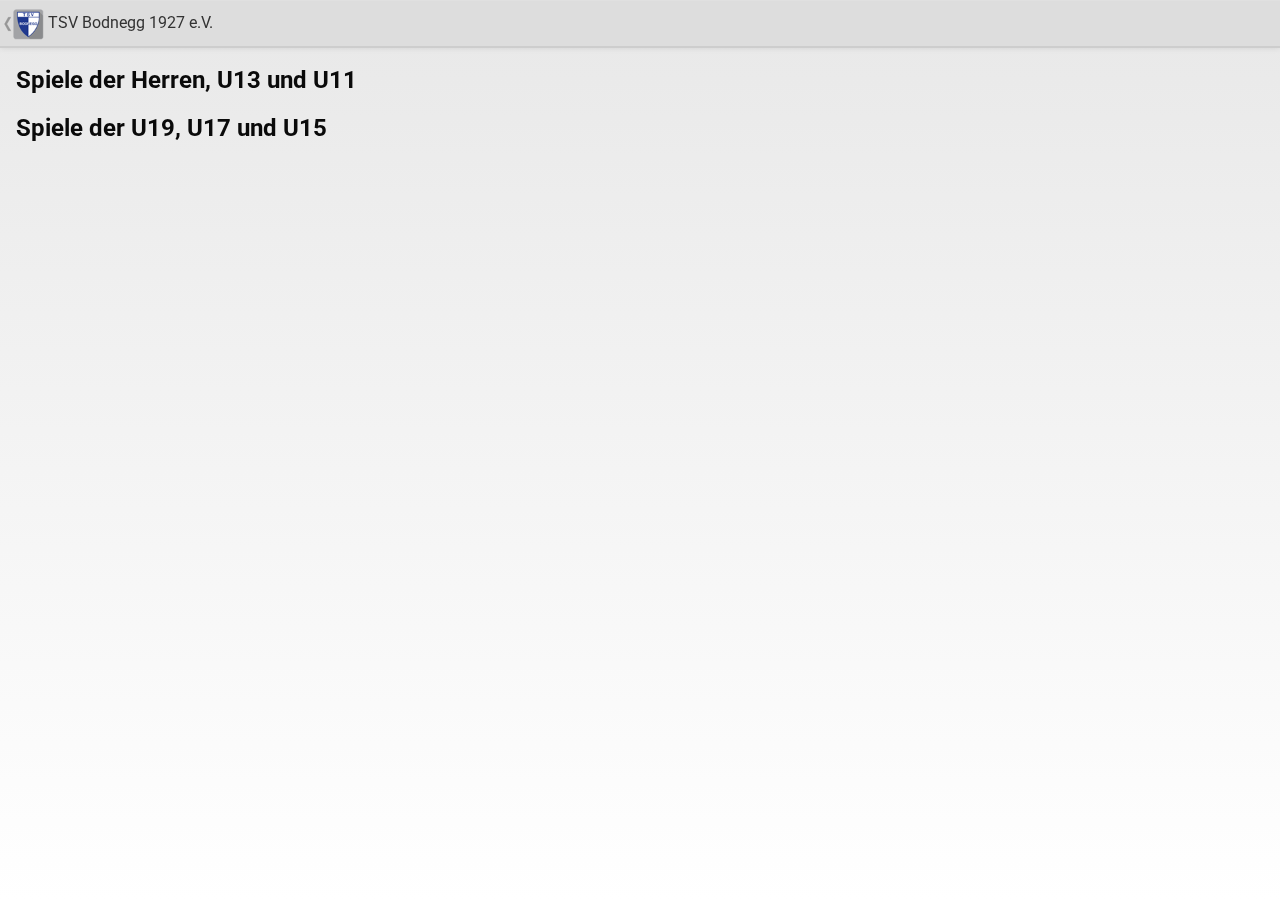
<file: calendar.html>
<!DOCTYPE html>
<html>
	<head>
		<title>Kalender</title>
		<link rel="stylesheet" type="text/css" href="holo-base-elements.css" />
		<link rel="stylesheet" type="text/css" href="holo-kk-light-elements.css" />
		<link rel="stylesheet" type="text/css" href="holo-base-widgets.css" />
		<link rel="stylesheet" type="text/css" href="holo-kk-light-widgets.css" />
		
		<script type="text/javascript" src="holo-touch.js"></script>
		
		<meta name="viewport" content="width=device-width, initial-scale=1, minimum-scale=1, maximum-scale=1, user-scalable=no" />
		
		<meta name="apple-mobile-web-app-capable" content="yes" />
		<meta name="mobile-web-app-capable" content="yes" />
		<meta name="apple-mobile-web-app-status-bar-style" content="black" />
		<link rel="shortcut icon" sizes="128x128" href="icon_128.png" />
		<link rel="apple-touch-icon-precomposed" sizes="128x128" href="icon_128.png" />
        
        <script src="jquery.min.js"></script>
        <script type="text/javascript">
            $(document).bind("ajaxSend", function(){
               $("#loading").show();
             }).bind("ajaxComplete", function(){
               $("#loading").hide();
             });
            function dateFromISO8601(isoDateString) {
              var parts = isoDateString.match(/\d+/g);
                var wochentag = new Array("Sonntag", "Montag", "Dienstag", "Mittwoch", "Donnerstag", "Freitag", "Samstag");
                //Sun Sep 07 2014 13:00:00 GMT+0200 (Mitteleuropäische Sommerzeit),
              //var isoTime = Date.UTC(parts[0], parts[1] - 1, parts[2], parts[3], parts[4], parts[5]);
              var isoTime = Date.UTC(parts[0], parts[1] - 1, parts[2], parts[3], parts[4], parts[5]);
              var isoDate = new Date(isoTime);
                var datetime = wochentag[isoDate.getDay()] + ", " + isoDate.toLocaleDateString() + ", " + parts[3] + ":" + parts[4] + " Uhr";

              return datetime;
            }
            $(document).ready(function() {
                var url = "https://www.google.com/calendar/feeds/3m5aul8v2bjounjmgr702nvu2o%40group.calendar.google.com/public/full?alt=json-in-script&callback=?&orderby=starttime&max-results=15&singleevents=true&sortorder=ascending&futureevents=true";
              $.getJSON(url,
                function(data) {
                    for(var i = 0; i < data.feed.entry.length; i += 1){
                        $('#feedTSV').append('<p><h3>' + data.feed.entry[i].title.$t + '</h3>');
                        var startTime = (data.feed.entry[i].gd$when[0]) ? dateFromISO8601(data.feed.entry[i].gd$when[0].startTime) : "";
                        var location = (data.feed.entry[i].gd$where[0]) ? data.feed.entry[i].gd$where[0].valueString : "";
                        $('#feedTSV').append(startTime + ", " + location + '</p>');}
                 });
              var url = "https://www.google.com/calendar/feeds/glomhif468npir2eei4tg0aid0%40group.calendar.google.com/public/full?alt=json-in-script&callback=?&orderby=starttime&max-results=15&singleevents=true&sortorder=ascending&futureevents=true";
              $.getJSON(url,
                function(data) {
                    for(var i = 0; i < data.feed.entry.length; i += 1){
                        $('#feedSGM').append('<p><h3>' + data.feed.entry[i].title.$t + '</h3>');
                        var startTime = (data.feed.entry[i].gd$when[0]) ? dateFromISO8601(data.feed.entry[i].gd$when[0].startTime) : "";
                        var location = (data.feed.entry[i].gd$where[0]) ? data.feed.entry[i].gd$where[0].valueString : "";
                        $('#feedSGM').append(startTime + ", " + location + '</p>');}
                 });
            });
        </script>
        <style type="text/css">
        #loading {
            margin-top: 50px;
        }
        .ball {
            background-color: rgba(0,0,0,0);
            border: 5px solid rgba(0,183,229,0.9);
            opacity: .9;
            border-top: 5px solid rgba(0,0,0,0);
            border-left: 5px solid rgba(0,0,0,0);
            border-radius: 50px;
            box-shadow: 0 0 35px #2187e7;
            width: 50px;
            height: 50px;
            margin: 0 auto;
            -moz-animation: spin .5s infinite linear;
            -webkit-animation: spin .5s infinite linear;
        }

        .ball1 {
            background-color: rgba(0,0,0,0);
            border: 5px solid rgba(0,183,229,0.9);
            opacity: .9;
            border-top: 5px solid rgba(0,0,0,0);
            border-left: 5px solid rgba(0,0,0,0);
            border-radius: 50px;
            box-shadow: 0 0 15px #2187e7;
            width: 30px;
            height: 30px;
            margin: 0 auto;
            position: relative;
            top: -50px;
            -moz-animation: spinoff .5s infinite linear;
            -webkit-animation: spinoff .5s infinite linear;
        }

        @-moz-keyframes spin {
            0% {
                -moz-transform: rotate(0deg);
            }

            100% {
                -moz-transform: rotate(360deg);
            };
        }

        @-moz-keyframes spinoff {
            0% {
                -moz-transform: rotate(0deg);
            }

            100% {
                -moz-transform: rotate(-360deg);
            };
        }

        @-webkit-keyframes spin {
            0% {
                -webkit-transform: rotate(0deg);
            }

            100% {
                -webkit-transform: rotate(360deg);
            };
        }

        @-webkit-keyframes spinoff {
            0% {
                -webkit-transform: rotate(0deg);
            }

            100% {
                -webkit-transform: rotate(-360deg);
            };
        }        
        </style>
	</head>
	<body>
		<header class="holo-actionBar">
			<button class="holo-title holo-up" onclick="window.open('index.html', '_self');">
				<img src="icon_48.png" />
				TSV Bodnegg 1927 e.V.
			</button>
		</header>
        <div id="loading">
            <div class="ball"></div>
            <div class="ball1"></div>
        </div>
        <h2>Spiele der Herren, U13 und U11</h2>
        <div id="feedTSV"></div>
        <h2>Spiele der U19, U17 und U15</h2>
        <div id="feedSGM"></div>
	</body>
</html>
</file>
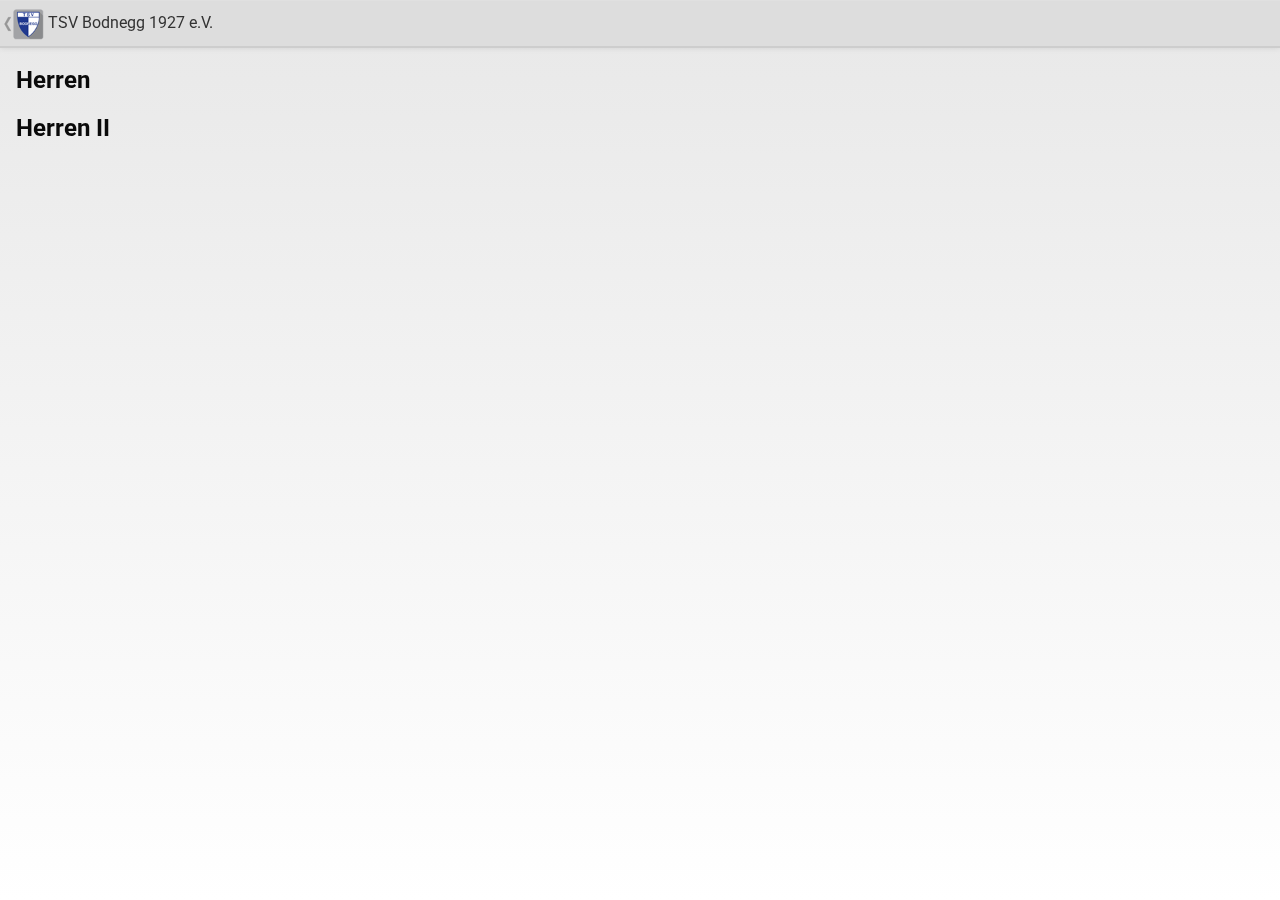
<file: ergebnisse-herren.html>
<!DOCTYPE html>
<html>
	<head>
		<title>Ergebnisse Herren</title>
		<link rel="stylesheet" type="text/css" href="holo-base-elements.css" />
		<link rel="stylesheet" type="text/css" href="holo-kk-light-elements.css" />
		<link rel="stylesheet" type="text/css" href="holo-base-widgets.css" />
		<link rel="stylesheet" type="text/css" href="holo-kk-light-widgets.css" />
		
		<script type="text/javascript" src="holo-touch.js"></script>
		
		<meta name="viewport" content="width=device-width, initial-scale=1, minimum-scale=1, maximum-scale=1, user-scalable=no" />
		
		<meta name="apple-mobile-web-app-capable" content="yes" />
		<meta name="mobile-web-app-capable" content="yes" />
		<meta name="apple-mobile-web-app-status-bar-style" content="black" />
		<link rel="shortcut icon" sizes="128x128" href="icon_128.png" />
		<link rel="apple-touch-icon-precomposed" sizes="128x128" href="icon_128.png" />
        
        <script type="text/javascript" src="http://www.fussball.de/export.widget.js/-/schluessel/01LI1GGPCS000000VS541L4GVUVA792H"></script>
	</head>
	<body>
        <header class="holo-actionBar">
            <button class="holo-title holo-up" onclick="window.open('index.html', '_self');">
                <img src="icon_48.png" />
                TSV Bodnegg 1927 e.V.
            </button>
		</header>
        <h2>Herren</h2>
		<div id="Herren1" style="text-align:center;"></div>
        <script type="text/javascript">
            var wettbewerb1 = new fussballdeAPI();
            wettbewerb1.setzeWettbewerb('01L9QLACD0000000VV0AG813VSP6T6E0-G');
            wettbewerb1.zeigeBegegnungen('Herren1');
        </script>

        <h2>Herren II</h2>
        <div id="Herren2" style="text-align:center;"></div>
        <script type="text/javascript">
            var herren2 = new fussballdeAPI();
            herren2.setzeWettbewerb('01LA05VCIC000001VV0AG813VSP6T6E0-G');
            herren2.zeigeBegegnungen('Herren2');
        </script>
	</body>
</html>
</file>
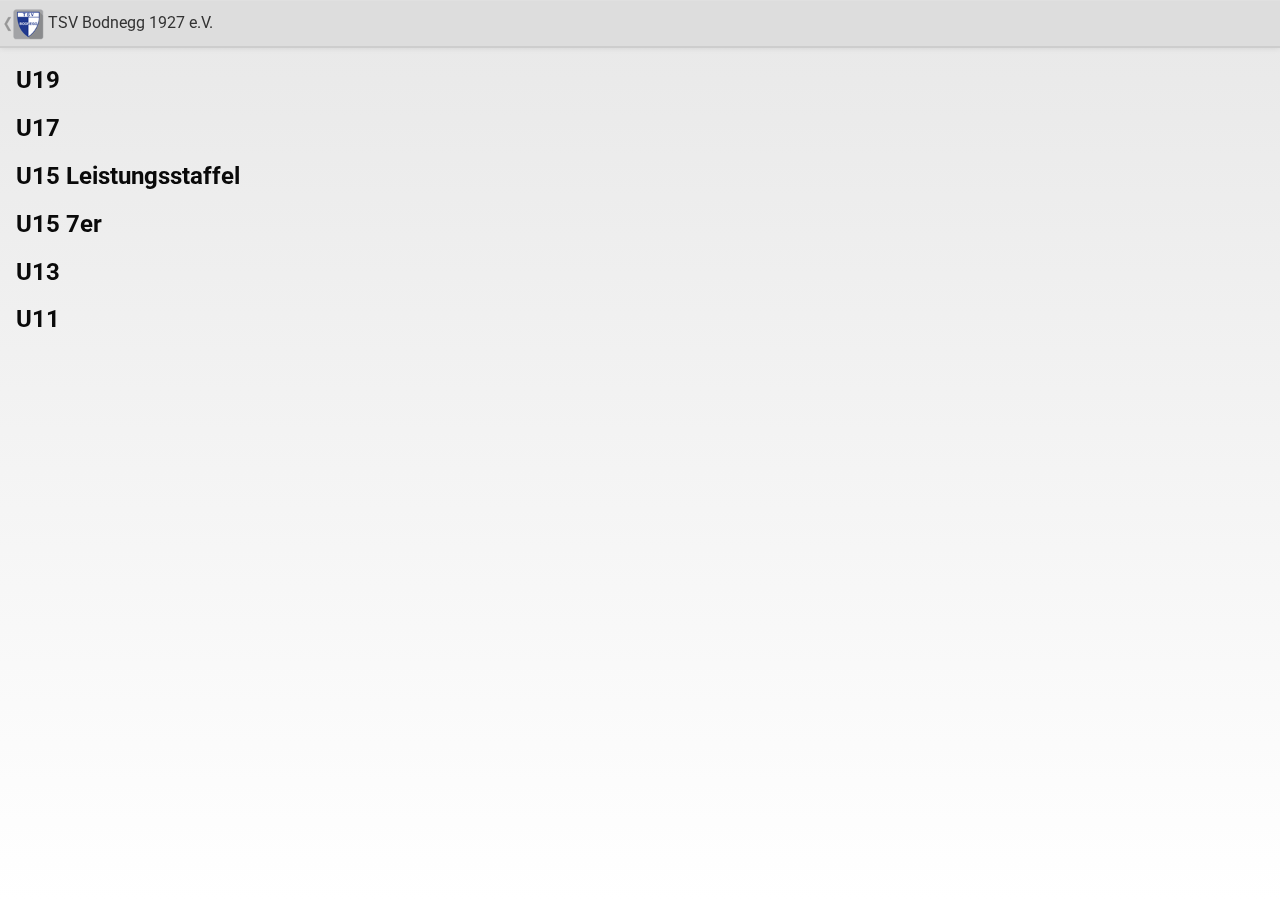
<file: ergebnisse-jugend.html>
<!DOCTYPE html>
<html>
	<head>
		<title>Ergebnisse Jugend</title>
		<link rel="stylesheet" type="text/css" href="holo-base-elements.css" />
		<link rel="stylesheet" type="text/css" href="holo-kk-light-elements.css" />
		<link rel="stylesheet" type="text/css" href="holo-base-widgets.css" />
		<link rel="stylesheet" type="text/css" href="holo-kk-light-widgets.css" />
		
		<script type="text/javascript" src="holo-touch.js"></script>
		
		<meta name="viewport" content="width=device-width, initial-scale=1, minimum-scale=1, maximum-scale=1, user-scalable=no" />
		
		<meta name="apple-mobile-web-app-capable" content="yes" />
		<meta name="mobile-web-app-capable" content="yes" />
		<meta name="apple-mobile-web-app-status-bar-style" content="black" />
		<link rel="shortcut icon" sizes="128x128" href="icon_128.png" />
		<link rel="apple-touch-icon-precomposed" sizes="128x128" href="icon_128.png" />
        
        <script type="text/javascript" src="http://www.fussball.de/export.widget.js/-/schluessel/01LI1GGPCS000000VS541L4GVUVA792H"></script>
	</head>
	<body>
        <header class="holo-actionBar">
            <button class="holo-title holo-up" onclick="window.open('index.html', '_self');">
                <img src="icon_48.png" />
                TSV Bodnegg 1927 e.V.
            </button>
		</header>
        <h2>U19</h2>
		<div id="u19" style="text-align:center;"></div>
        <script type="text/javascript">
            var u19 = new fussballdeAPI();
            u19.setzeWettbewerb('01LH74MB7S000001VV0AG812VSI6B660-G');
            u19.zeigeBegegnungen('u19');
        </script>

        <h2>U17</h2>
		<div id="u17" style="text-align:center;"></div>
        <script type="text/javascript">
            var u17 = new fussballdeAPI();
            u17.setzeWettbewerb('01LGRAS718000001VV0AG812VUF95A6R-G');
            u17.zeigeBegegnungen('u17');
        </script>
        
        <h2>U15 Leistungsstaffel</h2>
		<div id="u15" style="text-align:center;"></div>
        <script type="text/javascript">
            var u15 = new fussballdeAPI();
            u15.setzeWettbewerb('01LH7DH9MS000001VV0AG812VSI6B660-G');
            u15.zeigeBegegnungen('u15');
        </script>
        
        <h2>U15 7er</h2>
		<div id="u14" style="text-align:center;"></div>
        <script type="text/javascript">
            var u14 = new fussballdeAPI();
            u14.setzeWettbewerb('01LH7FI3AO000001VV0AG812VSI6B660-G');
            u14.zeigeBegegnungen('u14');
        </script>
        
        <h2>U13</h2>
		<div id="u13" style="text-align:center;"></div>
        <script type="text/javascript">
            var u13 = new fussballdeAPI();
            u13.setzeWettbewerb('01LHPV23B0000000VV0AG812VSI6B660-G');
            u13.zeigeBegegnungen('u13');
        </script>
        
        <h2>U11</h2>
		<div id="u11" style="text-align:center;"></div>
        <script type="text/javascript">
            var u11 = new fussballdeAPI();
            u11.setzeWettbewerb('01LAP8CBR8000001VV0AG812VVHQG9J2-G');
            u11.zeigeBegegnungen('u11');
        </script>
	</body>
</html>
</file>
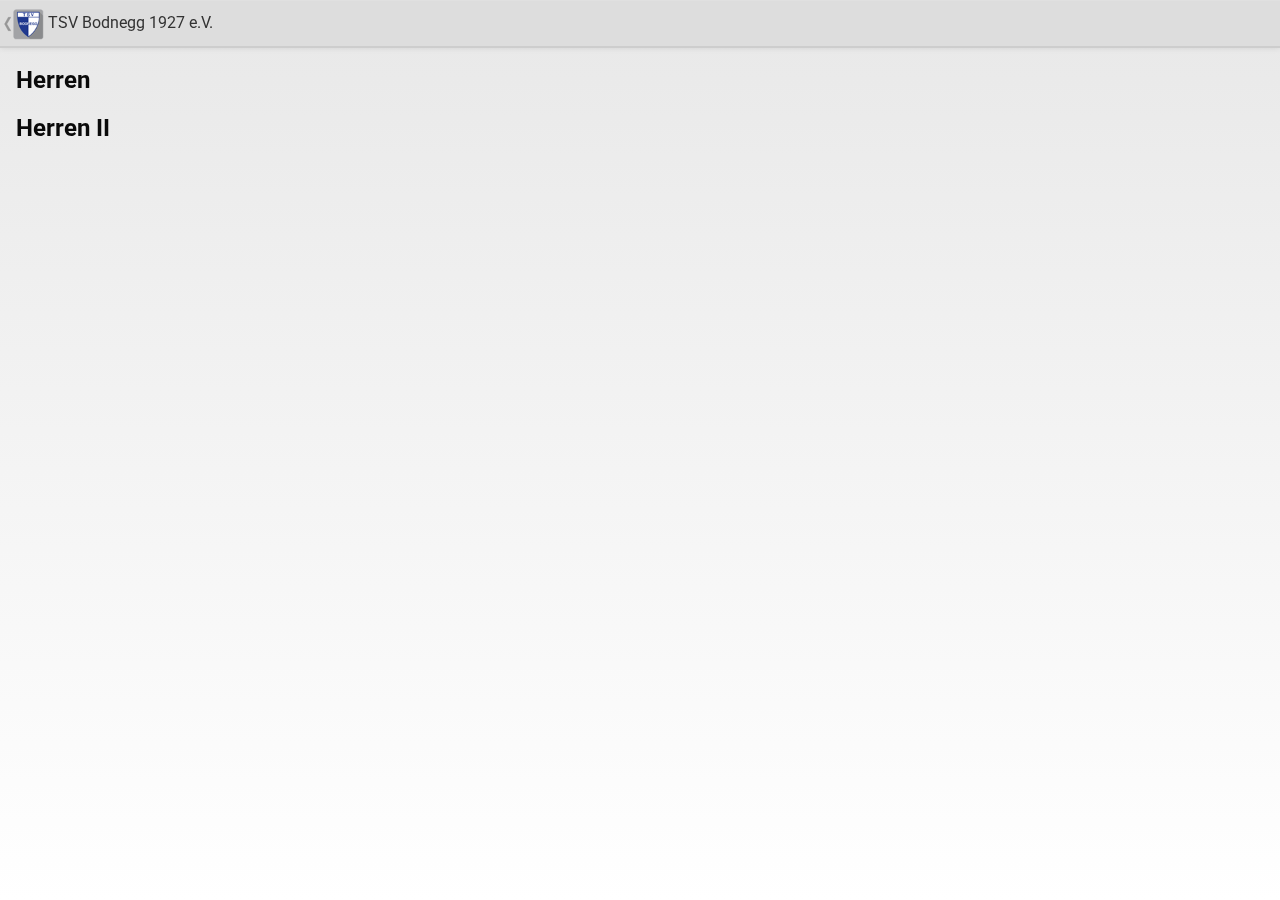
<file: ergebnisse.html>
<!DOCTYPE html>
<html>
	<head>
		<title>Ergebnisse</title>
		<link rel="stylesheet" type="text/css" href="holo-base-elements.css" />
		<link rel="stylesheet" type="text/css" href="holo-kk-light-elements.css" />
		<link rel="stylesheet" type="text/css" href="holo-base-widgets.css" />
		<link rel="stylesheet" type="text/css" href="holo-kk-light-widgets.css" />
		
		<script type="text/javascript" src="holo-touch.js"></script>
		
		<meta name="viewport" content="width=device-width, initial-scale=1, minimum-scale=1, maximum-scale=1, user-scalable=no" />
		
		<meta name="apple-mobile-web-app-capable" content="yes" />
		<meta name="mobile-web-app-capable" content="yes" />
		<meta name="apple-mobile-web-app-status-bar-style" content="black" />
		<link rel="shortcut icon" sizes="128x128" href="icon_128.png" />
		<link rel="apple-touch-icon-precomposed" sizes="128x128" href="icon_128.png" />
        
        <script type="text/javascript" src="http://www.fussball.de/export.widget.js/-/schluessel/01LI1GGPCS000000VS541L4GVUVA792H"></script>
	</head>
	<body>
        <header class="holo-actionBar">
            <button class="holo-title holo-up" onclick="window.open('index.html', '_self');">
                <img src="icon_48.png" />
                TSV Bodnegg 1927 e.V.
            </button>
		</header>
        <h2>Herren</h2>
		<div id="Herren1" style="text-align:center;"></div>
        <script type="text/javascript">
            var wettbewerb1 = new fussballdeAPI();
            wettbewerb1.setzeWettbewerb('01L9QLACD0000000VV0AG813VSP6T6E0-G');
            wettbewerb1.zeigeBegegnungen('Herren1');
        </script>

        <h2>Herren II</h2>
        <div id="Herren2" style="text-align:center;"></div>
        <script type="text/javascript">
            var herren2 = new fussballdeAPI();
            herren2.setzeWettbewerb('01LA05VCIC000001VV0AG813VSP6T6E0-G');
            herren2.zeigeBegegnungen('Herren2');
        </script>
	</body>
</html>
</file>
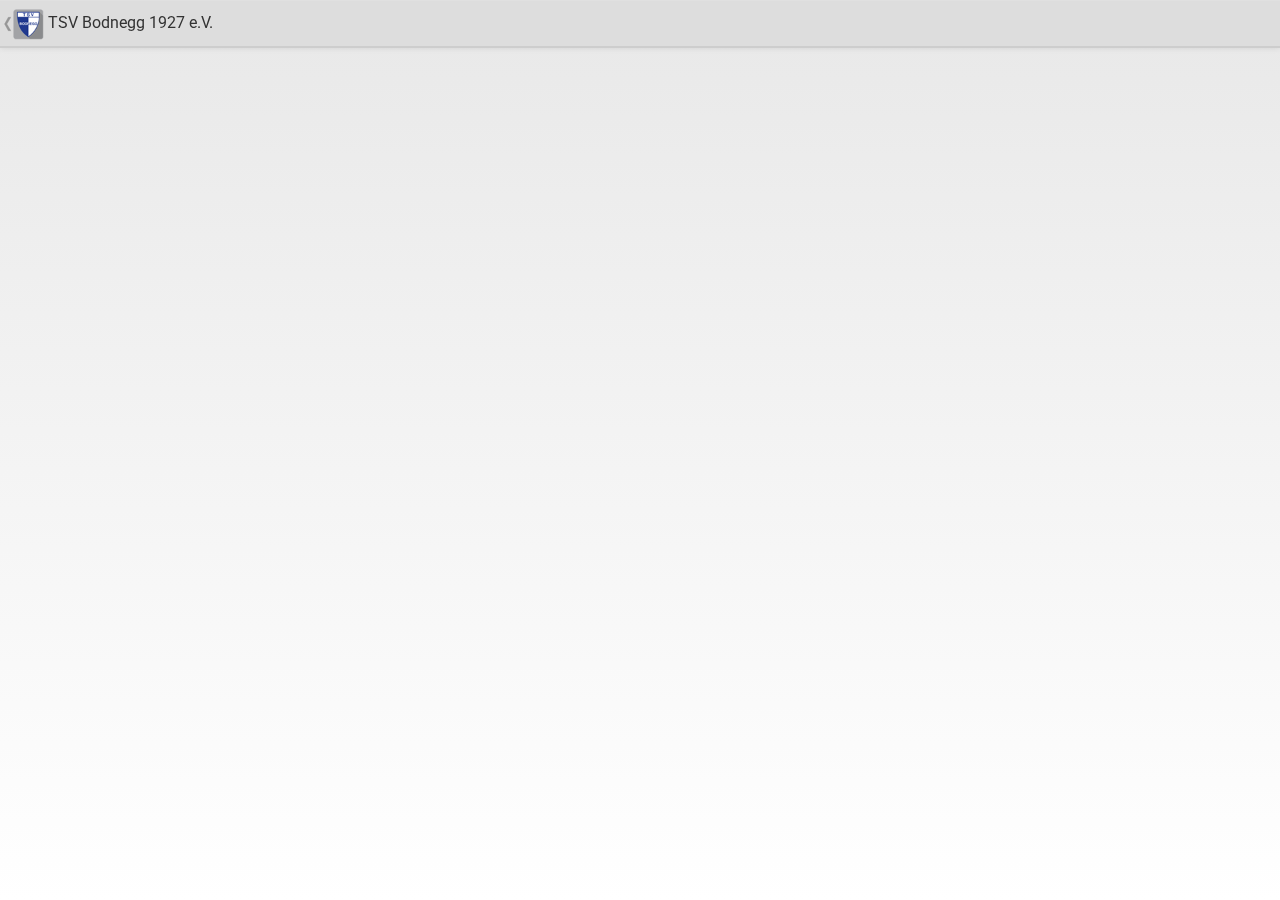
<file: news.html>
<!DOCTYPE html>
<html>
	<head>
		<title>Kalender</title>
		<link rel="stylesheet" type="text/css" href="holo-base-elements.css" />
		<link rel="stylesheet" type="text/css" href="holo-kk-light-elements.css" />
		<link rel="stylesheet" type="text/css" href="holo-base-widgets.css" />
		<link rel="stylesheet" type="text/css" href="holo-kk-light-widgets.css" />
		
		<script type="text/javascript" src="holo-touch.js"></script>
		
		<meta name="viewport" content="width=device-width, initial-scale=1, minimum-scale=1, maximum-scale=1, user-scalable=no" />
		
		<meta name="apple-mobile-web-app-capable" content="yes" />
		<meta name="mobile-web-app-capable" content="yes" />
		<meta name="apple-mobile-web-app-status-bar-style" content="black" />
		<link rel="shortcut icon" sizes="128x128" href="icon_128.png" />
		<link rel="apple-touch-icon-precomposed" sizes="128x128" href="icon_128.png" />
        
        <script src="jquery.min.js"></script>
        <script type="text/javascript">
            //Ladeanzeige
            $(document).bind("ajaxSend", function(){
               $("#loading").show();
             }).bind("ajaxComplete", function(){
               $("#loading").hide();
             });
            
            //JSON Feed laden und anhängen
            $(document).ready(function() {
              var url = "http://www.tsv-bodnegg.de/feed/json?callback=?";
              $.getJSON(url,
                function(data) {
                    for(var i = 0; i < data.length; i += 1){
                        $('#feed').append('<p><h3>' + data[i].title + '</h3>');
                        $('#feed').append(data[i].excerpt + '</p>');}
                 });
            });
        </script>
        <style type="text/css">
        #loading {
            margin-top: 50px;
        }
        .ball {
            background-color: rgba(0,0,0,0);
            border: 5px solid rgba(0,183,229,0.9);
            opacity: .9;
            border-top: 5px solid rgba(0,0,0,0);
            border-left: 5px solid rgba(0,0,0,0);
            border-radius: 50px;
            box-shadow: 0 0 35px #2187e7;
            width: 50px;
            height: 50px;
            margin: 0 auto;
            -moz-animation: spin .5s infinite linear;
            -webkit-animation: spin .5s infinite linear;
        }

        .ball1 {
            background-color: rgba(0,0,0,0);
            border: 5px solid rgba(0,183,229,0.9);
            opacity: .9;
            border-top: 5px solid rgba(0,0,0,0);
            border-left: 5px solid rgba(0,0,0,0);
            border-radius: 50px;
            box-shadow: 0 0 15px #2187e7;
            width: 30px;
            height: 30px;
            margin: 0 auto;
            position: relative;
            top: -50px;
            -moz-animation: spinoff .5s infinite linear;
            -webkit-animation: spinoff .5s infinite linear;
        }

        @-moz-keyframes spin {
            0% {
                -moz-transform: rotate(0deg);
            }

            100% {
                -moz-transform: rotate(360deg);
            };
        }

        @-moz-keyframes spinoff {
            0% {
                -moz-transform: rotate(0deg);
            }

            100% {
                -moz-transform: rotate(-360deg);
            };
        }

        @-webkit-keyframes spin {
            0% {
                -webkit-transform: rotate(0deg);
            }

            100% {
                -webkit-transform: rotate(360deg);
            };
        }

        @-webkit-keyframes spinoff {
            0% {
                -webkit-transform: rotate(0deg);
            }

            100% {
                -webkit-transform: rotate(-360deg);
            };
        }        
        </style>
	</head>
	<body>
		<header class="holo-actionBar">
			<button class="holo-title holo-up" onclick="window.open('index.html', '_self');">
				<img src="icon_48.png" />
				TSV Bodnegg 1927 e.V.
			</button>
		</header>
        <div id="loading">
            <div class="ball"></div>
            <div class="ball1"></div>
        </div>
        <div id="feed">
        </div>
	</body>
</html>
</file>
<file: holo-base-elements.css>
/* Base Holo styles for elements.
 * Part of the Holo Web CSS library.
 * Written by Zachary Yaro.
 * https://github.com/zmyaro/holo-web
 */

@import url(https://fonts.googleapis.com/css?family=Roboto:400,700);

::selection {
	background-color: #33B5E5;
	background-color: rgba(51, 181, 229, 0.5);
}
::-moz-selection {
	background-color: #33B5E5;
	background-color: rgba(51, 181, 229, 0.5);
}

body {
	font-family: Roboto, "Droid Sans", sans-serif;
	margin: 0;
	padding: 16px;
}
body:before { /* This is used for the background gradient */
	z-index: -1000;
	content: "";
	position: fixed;
	left: 0;
	right: 0;
	top: 0;
	bottom: 0;
}

a {
	color: #33B5E5;
}

button, *[role="button"], input, select {
	-webkit-tap-highlight-color: transparent !important;
	text-decoration: none;
	cursor: default;
}


input[type="radio"], input[type="checkbox"], select:not([size]), select[size="1"],
input[type="range"], input[type="range"]::-webkit-slider-thumb  {
	-webkit-appearance: none;
	     -o-appearance: none;
	        appearance: none;
}

button, *[role="button"],
input[type="button"], input[type="submit"], input[type="reset"], input[type="radio"], input[type="checkbox"] {
	outline-style: none;
	outline-width: 0px;
}
button, *[role="button"],
input[type="button"], input[type="submit"], input[type="reset"],
select:not([size]), select[size="1"] {
	margin: 6px;
	padding: 4px 12px;
	
	border-width: 1px;
	border-style: solid;
	border-color: transparent;
	-webkit-border-radius: 1px;
	   -moz-border-radius: 1px;
	        border-radius: 1px;
	outline-style: none;
	outline-width: 0px;
	
	font: inherit;
}
button, *[role="button"],
input[type="button"], input[type="submit"], input[type="reset"] {
	display: inline-block;
	-webkit-box-shadow: 0px 1px 1px 0px rgba(0, 0, 0, 0.2);
	   -moz-box-shadow: 0px 1px 1px 0px rgba(0, 0, 0, 0.2);
	        box-shadow: 0px 1px 1px 0px rgba(0, 0, 0, 0.2);
}
/* The “active” class is used to force the appearance of the active/pressed state */
button:enabled:active, *[role="button"]:active,
input[type="button"]:enabled:active, input[type="submit"]:enabled:active, input[type="reset"]:enabled:active,
select:active, select[size="1"]:active,
button:enabled.active, *[role="button"].active,
input[type="button"]:enabled.active, input[type="submit"]:enabled.active, input[type="reset"]:enabled.active,
select.active, select[size="1"].active {
	-webkit-box-shadow: 0px 0px 0px 4px rgba(51, 181, 229, 0.4);
	   -moz-box-shadow: 0px 0px 0px 4px rgba(51, 181, 229, 0.4);
	        box-shadow: 0px 0px 0px 4px rgba(51, 181, 229, 0.4);
}

select:not([size]), select[size="1"] {	
	background-color: transparent;
	border-width: 0 0 1px 0;
}
select::-ms-expand { /* Drop-down arrow in IE */
	display: none;
}

input[type="radio"], input[type="checkbox"] {
	margin: 10px;
	width: 18px;
	height: 18px;
	
	border-style: solid;
	border-width: 1px;
	
	background-color: transparent;
	background-repeat: no-repeat;
}
input[type="radio"]::-ms-check, input[type="checkbox"]::-ms-check {
	display: none;
}
input[type="radio"] {
	-webkit-border-radius: 26px;
	   -moz-border-radius: 26px;
	        border-radius: 26px;
}
input[type="checkbox"] {
	-webkit-border-radius: 1px;
	   -moz-border-radius: 1px;
	        border-radius: 1px;
	background-position: left bottom;
}

input[type="range"], progress {
	height: 2px;
	margin: 8px 6px;
	border-style: none;
	border-width: 0;
	outline-style: none;
	outline-width: 0;
	overflow: visible;
}
input[type="range"] *, input[type="range"] {
	overflow: visible;
}
input[type="range"]::-moz-range-track {
	border-style: none;
	border-width: 0;
}
input[type="range"]::-ms-track {
	overflow: visible;
	border-style: none;
	border-width: 0;
}
input[type="range"]::-ms-ticks-before, input[type="range"]::-ms-ticks-after {	
	display: none;
}

input[type="range"]::-webkit-slider-thumb {
	width: 28px;
	height: 28px;
	border: 2px solid transparent;
	-webkit-border-radius: 14px;
	   -moz-border-radius: 14px;
	        border-radius: 14px;
}
input[type="range"]::-moz-range-thumb {
	width: 28px;
	height: 28px;
	border: 2px solid transparent;
	-moz-border-radius: 14px;
	     border-radius: 14px;
}
input[type="range"]::-ms-thumb {
	width: 28px;
	height: 28px;
	border: 2px solid transparent;
	border-radius: 14px;
}
input[type="range"]:focus::-webkit-slider-thumb, input[type="range"]:disabled::-webkit-slider-thumb {
	width: 24px;
	height: 24px;
	-webkit-border-radius: 12px;
	        border-radius: 12px;
}
input[type="range"]:focus:not(:active)::-moz-range-thumb, input[type="range"]:disabled::-moz-range-thumb {
	width: 24px;
	height: 24px;
	-moz-border-radius: 12px;
	     border-radius: 12px;
}
input[type="range"]:focus::-ms-thumb, input[type="range"]:disabled::-ms-thumb {
	width: 24px;
	height: 24px;
	border-radius: 12px;
}

progress::-webkit-progress-bar-value, progress::-webkit-progress-value {
	position: relative;
	overflow: visible;
}
progress::-moz-progress-bar {
	position: relative;
	overflow: visible;
}
progress::-ms-fill {
	position: relative;
	overflow: visible;
}
progress::-webkit-progress-bar-value:after, progress::-webkit-progress-value:after {
	content: "";
	position: absolute;
	right: 0px;
	top: 0px;
	width: 10px;
	height: 2px;
}
progress::-moz-progress-bar:after {
	content: "";
	position: absolute;
	right: 0px;
	top: 0px;
	width: 10px;
	height: 2px;
}
progress::-ms-fill {
	content: "";
	position: absolute;
	right: 0px;
	top: 0px;
	width: 10px;
	height: 2px;
}

*:disabled {
	opacity: 0.3;
}
</file>
<file: holo-kk-light-elements.css>
/* KitKat Holo Light styles for elements.
 * Part of the Holo Web CSS library.
 * Written by Zachary Yaro.
 * https://github.com/zmyaro/holo-web
 */

body {
	background-color: #E8E8E8;
	color: #0A0A0A;
}
body:before {
	    filter:  progid:DXImageTransform.Microsoft.gradient(startColorstr='#E8E8E8', endColorstr='#FFFFFF');
	-ms-filter: "progid:DXImageTransform.Microsoft.gradient(startColorstr='#E8E8E8', endColorstr='#FFFFFF')";
	background-image: -webkit-gradient(linear, left top, left bottom, from(#E8E8E8), to(#FFFFFF));
	background-image: -webkit-linear-gradient(#E8E8E8, #FFFFFF);
	background-image:    -moz-linear-gradient(#E8E8E8, #FFFFFF);
	background-image:     -ms-linear-gradient(#E8E8E8, #FFFFFF);
	background-image:      -o-linear-gradient(#E8E8E8, #FFFFFF);
	background-image:         linear-gradient(#E8E8E8, #FFFFFF);
}

button, *[role="button"],
input[type="button"], input[type="submit"], input[type="reset"] {
	background-color: #C8C8C8;
	background-color: rgba(153, 153, 153, 0.4);
	
	border-left-color: #C0C0C0;
	border-left-color: rgba(139, 139, 139, 0.13);
	border-right-color: #C0C0C0;
	border-right-color: rgba(139, 139, 139, 0.13);
	border-top-color: #D3D3D3;
	border-top-color: rgba(255, 255, 255, 0.2);
	border-bottom-color: #979797;
	border-bottom-color: rgba(85, 85, 85, 0.42);
	
	-webkit-box-shadow: 0 -1px 0 0 rgba(51, 51, 51, 0.12);
	   -moz-box-shadow: 0 -1px 0 0 rgba(51, 51, 51, 0.12);
	        box-shadow: 0 -1px 0 0 rgba(51, 51, 51, 0.12);
	
	color: #333333;
}
button:focus, *[role="button"]:focus,
input[type="button"]:focus, input[type="submit"]:focus, input[type="reset"]:focus {
	background-color: #9FD3E6;
	background-color: rgba(51, 181, 229, 0.4);
	
	border-color: #2EA8D1;
	border-color: rgba(0, 153, 204, 0.74);
	
	-webkit-box-shadow: 0px 1px 0px 0px rgba(0, 0, 0, 0.2), inset 0px 0px 0px 1px rgba(0, 153, 204, 0.74);
	   -moz-box-shadow: 0px 1px 0px 0px rgba(0, 0, 0, 0.2), inset 0px 0px 0px 1px rgba(0, 153, 204, 0.74);
	        box-shadow: 0px 1px 0px 0px rgba(0, 0, 0, 0.2), inset 0px 0px 0px 1px rgba(0, 153, 204, 0.74);
}
/* The “active” class is used to force the appearance of the active/pressed state */
button:enabled:active, *[role="button"]:active,
input[type="button"]:enabled:active, input[type="submit"]:enabled:active, input[type="reset"]:enabled:active,
button:enabled.active, *[role="button"].active,
input[type="button"]:enabled.active, input[type="submit"]:enabled.active, input[type="reset"]:enabled.active {
	background-color: #B4B4B4;
	background-color: rgba(102, 102, 102, 0.4);
	
	border-left-color: #B0B0B0;
	border-left-color: rgba(97, 97, 97, 0.05);
	border-right-color: #B0B0B0;
	border-right-color: rgba(97, 97, 97, 0.05);
	border-top-color: #C0C0C0;
	border-top-color: rgba(255, 255, 255, 0.17);
	border-bottom-color: #9E9E9E;
	border-bottom-color: rgba(76, 76, 76, 0.22);
	
	-webkit-box-shadow: none;
	   -moz-box-shadow: none;
	        box-shadow: none;
}

select:not([size]), select[size="1"] {
	background-color: transparent;
	background: -webkit-linear-gradient(135deg, rgba(51, 51, 51, 0.6) 8px, rgba(51, 51, 51, 0) 9px);
	background:    -moz-linear-gradient(135deg, rgba(51, 51, 51, 0.6) 8px, rgba(51, 51, 51, 0) 9px);
	background:     -ms-linear-gradient(135deg, rgba(51, 51, 51, 0.6) 8px, rgba(51, 51, 51, 0) 9px);
	background:      -o-linear-gradient(135deg, rgba(51, 51, 51, 0.6) 8px, rgba(51, 51, 51, 0) 9px);
	background:         linear-gradient(315deg, rgba(51, 51, 51, 0.6) 8px, rgba(51, 51, 51, 0) 9px);
	
	border-bottom-color: #B1B1B1;
	border-bottom-color: rgba(51, 51, 51, 0.3);
	
	color: #0A0A0A;
}
select:not([size]):focus, select[size="1"]:focus {
	background-color: #B1D8E7;
	background-color: rgba(51, 181, 229, 0.3);
	background: -webkit-linear-gradient(135deg, rgba(51, 73, 81, 0.72) 8px, rgba(51, 181, 229, 0.3) 9px);
	background:    -moz-linear-gradient(135deg, rgba(51, 73, 81, 0.72) 8px, rgba(51, 181, 229, 0.3) 9px);
	background:     -ms-linear-gradient(135deg, rgba(51, 73, 81, 0.72) 8px, rgba(51, 181, 229, 0.3) 9px);
	background:      -o-linear-gradient(135deg, rgba(51, 73, 81, 0.72) 8px, rgba(51, 181, 229, 0.3) 9px);
	background:         linear-gradient(315deg, rgba(51, 73, 81, 0.72) 8px, rgba(51, 181, 229, 0.3) 9px);
	
	border-bottom-color: #8BA8B0;
	border-bottom-color: rgba(51, 51, 51, 0.3);
	
	-webkit-box-shadow: 0 0 0 2px rgba(51, 181, 229, 0.6);
	   -moz-box-shadow: 0 0 0 2px rgba(51, 181, 229, 0.6);
	        box-shadow: 0 0 0 2px rgba(51, 181, 229, 0.6);
}
/* The “active” class is used to force the appearance of the active/pressed state */
select:not([size]):active, select[size="1"]:active,
select:not([size]).active, select[size="1"].active {
	background-color: #D8D8D8;
	background-color: rgba(79, 79, 79, 0.1);
	background: -webkit-linear-gradient(135deg, rgba(7, 7, 7, 0.55) 8px, rgba(79, 79, 79, 0.1) 9px);
	background:    -moz-linear-gradient(135deg, rgba(7, 7, 7, 0.55) 8px, rgba(79, 79, 79, 0.1) 9px);
	background:     -ms-linear-gradient(135deg, rgba(7, 7, 7, 0.55) 8px, rgba(79, 79, 79, 0.1) 9px);
	background:      -o-linear-gradient(135deg, rgba(7, 7, 7, 0.55) 8px, rgba(79, 79, 79, 0.1) 9px);
	background:         linear-gradient(315deg, rgba(7, 7, 7, 0.55) 8px, rgba(79, 79, 79, 0.1) 9px);
	
	border-bottom-color: #979797;
	border-bottom-color: rgba(15, 15, 15, 0.32);
	
	-webkit-box-shadow: 0 0 0 4px rgba(79, 79, 79, 0.1);
	   -moz-box-shadow: 0 0 0 4px rgba(79, 79, 79, 0.1);
	        box-shadow: 0 0 0 4px rgba(79, 79, 79, 0.1);
}

option {
	background-color: #F5F5F5;
	color: #0A0A0A;
	border-top: 1px solid #D0D0D0;
	border-top-color: rgba(0, 0, 0, 0.1);
}

input[type="radio"], input[type="checkbox"] {
	border-color: #828282;
	border-color: rgba(61, 61, 61, 0.7);
}
input[type="radio"]:focus, input[type="checkbox"]:focus {
	-webkit-box-shadow: 0 0 0 2px rgba(51, 181, 229, 0.9);
	   -moz-box-shadow: 0 0 0 2px rgba(51, 181, 229, 0.9);
	        box-shadow: 0 0 0 2px rgba(51, 181, 229, 0.9);
}
input[type="radio"]:enabled:active, input[type="checkbox"]:enabled:active,
input[type="radio"]:enabled.active, input[type="checkbox"]:enabled.active {
	background-color: #D1D1D1;
	background-color: rgba(79, 79, 79, 0.15);
	
	-webkit-box-shadow: 0 0 0 6px rgba(79, 79, 79, 0.15);
	   -moz-box-shadow: 0 0 0 6px rgba(79, 79, 79, 0.15);
	        box-shadow: 0 0 0 6px rgba(79, 79, 79, 0.15);
}

input[type="radio"]:checked {
	background-color: #0099CC;
	background: -webkit-radial-gradient(#0099CC 3px, /*#81BDD1*/ #028AB7 4px, rgba(204, 204, 204, 0.4) 5px, transparent 6px);
	background:    -moz-radial-gradient(#0099CC 3px, /*#81BDD1*/ #028AB7 4px, rgba(204, 204, 204, 0.4) 5px, transparent 6px);
	background:     -ms-radial-gradient(#0099CC 3px, /*#81BDD1*/ #028AB7 4px, rgba(204, 204, 204, 0.4) 5px, transparent 6px);
	background:      -o-radial-gradient(#0099CC 3px, /*#81BDD1*/ #028AB7 4px, rgba(204, 204, 204, 0.4) 5px, transparent 6px);
	background:         radial-gradient(#0099CC 3px, /*#81BDD1*/ #028AB7 4px, rgba(204, 204, 204, 0.4) 5px, transparent 6px);
}
input[type="checkbox"]:checked {
	/*background-image: url(check-light.png);*/
	background-image: url([data-uri]);
}

input[type="radio"]:checked:enabled:active,
input[type="radio"]:checked:enabled.active {
	background-color: #3D3D3D;
	background: -webkit-radial-gradient(#3D3D3D 4px, rgba(79, 79, 79, 0.15) 6px);
	background:    -moz-radial-gradient(#3D3D3D 4px, rgba(79, 79, 79, 0.15) 6px);
	background:     -ms-radial-gradient(#3D3D3D 4px, rgba(79, 79, 79, 0.15) 6px);
	background:      -o-radial-gradient(#3D3D3D 4px, rgba(79, 79, 79, 0.15) 6px);
	background:         radial-gradient(#3D3D3D 4px, rgba(79, 79, 79, 0.15) 6px);
}
input[type="checkbox"]:checked:enabled:active,
input[type="checkbox"]:checked:enabled.active {
	/*background-image: url(check-active-light.png);*/
	background-image: url([data-uri]);
}

input[type="range"], progress {
	background-color: #A9A9A9;
	background-color: rgba(0, 0, 0, 0.3);
}
input[type="range"]::-moz-range-track {
	background-color: rgba(0, 0, 0, 0.3);
}
input[type="range"]::-ms-track {
	background-color: rgba(0, 0, 0, 0.3);
}
input[type="range"]::-webkit-slider-thumb {
	background-color: rgba(51, 181, 229, 0.6);
	background: -webkit-radial-gradient(rgba(51, 181, 229, 1) 3px, rgba(95, 194, 231, 1) 4px, rgba(51, 181, 229, 0.6) 5px);
	background:         radial-gradient(rgba(51, 181, 229, 1) 3px, rgba(95, 194, 231, 1) 4px, rgba(51, 181, 229, 0.6) 5px);
}
input[type="range"]::-moz-range-thumb {
	background-color: rgba(51, 181, 229, 0.6);
	background: -moz-radial-gradient(rgba(51, 181, 229, 1) 3px, rgba(95, 194, 231, 1) 4px, rgba(51, 181, 229, 0.6) 5px);
	background:      radial-gradient(rgba(51, 181, 229, 1) 3px, rgba(95, 194, 231, 1) 4px, rgba(51, 181, 229, 0.6) 5px);
}
input[type="range"]::-ms-thumb {
	background-color: rgba(51, 181, 229, 0.6);
	background: radial-gradient(rgba(51, 181, 229, 1) 3px, rgba(95, 194, 231, 1) 4px, rgba(51, 181, 229, 0.6) 5px);
}
input[type="range"]:focus::-webkit-slider-thumb {
	background-color: rgba(51, 181, 229, 0.3);
	background: -webkit-radial-gradient(rgba(51, 181, 229, 1) 3px, rgba(95, 194, 231, 1) 4px, rgba(51, 181, 229, 0.3) 5px);
	background:         radial-gradient(rgba(51, 181, 229, 1) 3px, rgba(95, 194, 231, 1) 4px, rgba(51, 181, 229, 0.3) 5px);
}
input[type="range"]:focus::-moz-range-thumb {
	background-color: rgba(51, 181, 229, 0.3);
	background: -moz-radial-gradient(rgba(51, 181, 229, 1) 3px, rgba(95, 194, 231, 1) 4px, rgba(51, 181, 229, 0.3) 5px);
	background:      radial-gradient(rgba(51, 181, 229, 1) 3px, rgba(95, 194, 231, 1) 4px, rgba(51, 181, 229, 0.3) 5px);
}
input[type="range"]:focus::-ms-thumb {
	background-color: rgba(51, 181, 229, 0.3);
	background: radial-gradient(rgba(51, 181, 229, 1) 3px, rgba(95, 194, 231, 1) 4px, rgba(51, 181, 229, 0.3) 5px);
}
input[type="range"]:active::-webkit-slider-thumb,
input[type="range"]:enabled.active::-webkit-slider-thumb {
	background-color: rgba(51, 181, 229, 0.4);
	background: -webkit-radial-gradient(rgba(51, 181, 229, 1) 3px, rgba(95, 194, 231, 1) 4px, rgba(51, 181, 229, 0.4) 5px);
	background:         radial-gradient(rgba(51, 181, 229, 1) 3px, rgba(95, 194, 231, 1) 4px, rgba(51, 181, 229, 0.4) 5px);
	border-color: #33B5E5;
}
input[type="range"]:active::-moz-range-thumb,
input[type="range"]:enabled.active::-moz-range-thumb {
	background-color: rgba(51, 181, 229, 0.4);
	background: -moz-radial-gradient(rgba(51, 181, 229, 1) 3px, rgba(95, 194, 231, 1) 4px, rgba(51, 181, 229, 0.4) 5px);
	background:      radial-gradient(rgba(51, 181, 229, 1) 3px, rgba(95, 194, 231, 1) 4px, rgba(51, 181, 229, 0.4) 5px);
	border-color: #33B5E5;
}
input[type="range"]:active::-ms-thumb,
input[type="range"]:enabled.active::-ms-thumb {
	background-color: rgba(51, 181, 229, 0.4);
	background: radial-gradient(rgba(51, 181, 229, 1) 3px, rgba(95, 194, 231, 1) 4px, rgba(51, 181, 229, 0.4) 5px);
	border-color: #33B5E5;
}
input[type="range"]:disabled::-webkit-slider-thumb {
	background-color: rgba(0, 0, 0, 0.13);
	background: -webkit-radial-gradient(rgba(51, 181, 229, 1) 2px, rgba(0, 0, 0, 0.13) 3px);
	background:         radial-gradient(rgba(51, 181, 229, 1) 2px, rgba(0, 0, 0, 0.13) 3px);
}
input[type="range"]:disabled::-moz-range-thumb {
	background-color: rgba(0, 0, 0, 0.13);
	background: -moz-radial-gradient(rgba(51, 181, 229, 1) 2px, rgba(0, 0, 0, 0.13) 3px);
	background:      radial-gradient(rgba(51, 181, 229, 1) 2px, rgba(0, 0, 0, 0.13) 3px);
}
input[type="range"]:disabled::-ms-thumb {
	background-color: rgba(0, 0, 0, 0.13);
	background: radial-gradient(rgba(51, 181, 229, 1) 2px, rgba(0, 0, 0, 0.13) 3px);
}

progress::-webkit-progress-bar-value, progress::-webkit-progress-value {
	background-color: #129CCA;
}
progress::-moz-progress-bar {
	background-color: #129CCA;
}
input[type="range"]::-ms-fill-lower, progress::-ms-fill {
	background-color: #129CCA;
}
progress::-webkit-progress-bar-value:after, progress::-webkit-progress-value:after {
	-webkit-box-shadow: 0px 0px 3px 0px rgba(51, 181, 229, 0.5);
	        box-shadow: 0px 0px 3px 0px rgba(51, 181, 229, 0.5);
}
progress::-moz-progress-bar:after {
	-moz-box-shadow: 0px 0px 3px 0px rgba(51, 181, 229, 0.5);
	     box-shadow: 0px 0px 3px 0px rgba(51, 181, 229, 0.5);
}
progress::-ms-fill {
	box-shadow: 0px 0px 3px 0px rgba(51, 181, 229, 0.5);
}
</file>
<file: holo-base-widgets.css>
/* Base Holo styles for widgets.
 * Part of the Holo Web CSS library.
 * Written by Zachary Yaro.
 * https://github.com/zmyaro/holo-web
 */

body {
	padding-top: 46px;
	padding-bottom: 46px;
}

.actionBar, .holo-actionBar { /* the top action bar should be a <header> element */
	display: block;
	-webkit-box-sizing: border-box;
	   -moz-box-sizing: border-box;
	        box-sizing: border-box;
	position: fixed;
	top: 0px;
	left: 0px;
	right: 0px;
	height: 48px;
	
	border-style: solid none;
	border-width: 1px 0 2px;
	border-color: transparent;
	
	font-size: 16px;
	
	z-index: 1000;
}

footer.actionBar, footer.holo-actionBar { /* a bottom action bar must be a <footer> element */
	top: auto;
	bottom: 0px;
	
	border-width: 1px 0 0;
	
	-webkit-box-shadow: none;
	   -moz-box-shadow: none;
	        box-shadow: none;
}

.actionBar > *, .holo-actionBar > * {
	margin: -1px 0 -2px;
}

.actionBar span, .holo-actionBar span { /* use this for text in action bars */
	display: inline-block;
	padding: 13px 0 14px;
}

.actionBar button, .holo-actionBar button,
.actionBar *[role="button"], .holo-actionBar *[role="button"] {
	-webkit-box-sizing: content-box;
	   -moz-box-sizing: content-box;
	        box-sizing: content-box;
	height: 100%;
	margin: -1px 0 -2px 0;
	padding: 1px 10px 2px;
	vertical-align: top;
	
	background-color: transparent;
	background-image: none;
	
	border-style: none;
	border-width: 0px;
	outline-style: solid;
	outline-width: 2px;
	outline-color: transparent;
	outline-offset: -2px;
	-webkit-border-radius: 0px;
	   -moz-border-radius: 0px;
	        border-radius: 0px;
	
	-webkit-box-shadow: none;
	   -moz-box-shadow: none;
	        box-shadow: none;
	
	font-size: 75%;
	text-transform: uppercase;
	font-weight: bold;
}
footer.actionBar button, footer.holo-actionBar button,
footer.actionBar *[role="button"], footer.holo-actionBar *[role="button"] {
	margin-bottom: 0;
	padding-bottom: 0;
}
.actionBar button:focus, .holo-actionBar button:focus,
.actionBar *[role="button"]:focus, .holo-actionBar *[role="button"]:focus {
	background-color: rgba(51, 181, 229, 0.3);
	
	outline-color: #32A5CF;
	outline-color: rgba(51, 181, 229, 0.9);
		
	-webkit-box-shadow: none;
	   -moz-box-shadow: none;
	        box-shadow: none;
}
.actionBar button:enabled:active, .holo-actionBar button:enabled:active,
.actionBar *[role="button"]:active, .holo-actionBar *[role="button"]:active,
.actionBar button:enabled.active, .holo-actionBar button:enabled.active,
.actionBar *[role="button"].active, .holo-actionBar *[role="button"].active {
	background-color: rgba(51, 181, 229, 0.75);
	
	outline: none;
	
	-webkit-box-shadow: none;
	   -moz-box-shadow: none;
	        box-shadow: none;
}

.actionBar .holo-title, .holo-actionBar .holo-title {
	font-size: inherit;
	font-weight: inherit;
	text-transform: inherit;
	height: auto;
}

.actionBar .holo-title.holo-up, .holo-actionBar .holo-title.holo-up {
	background-position: 0 16px;
	background-repeat: no-repeat;
	padding: 13px 10px 14px 16px;
}

.actionBar img, .holo-actionBar img {
	height: 32px;
	padding: 8px 0;
	vertical-align: top;
}
	.actionBar button img, .holo-actionBar button img,
	.actionBar *[role="button"] img, .holo-actionBar *[role="button"] img {
		margin: -16px 0 -16px;
	}
	.actionBar span img, .actionBar .holo-title img, .holo-actionBar span img, .holo-actionBar .holo-title img {
		margin: -13px 0 -14px;
	}
	.actionBar .holo-title img, .holo-actionBar .holo-title img {
		margin-left: -4px;
	}

.holo-list {
	list-style-type: none;
	margin: 0;
	padding: 0;
}
	.holo-list li {
		-webkit-box-sizing: border-box;
		   -moz-box-sizing: border-box;
				box-sizing: border-box;
		padding: 16px;
		border-width: 1px 0 0;
		border-style: solid;
	}
		.holo-list li:last-child {
			border-bottom-width: 1px;
		}
		
		.holo-list li button,
		.holo-list li *[role="button"] {
			display: block;
			margin: -16px;
			padding: 16px;
			
			font-family: inherit;
			font-size: inherit;
			text-align: left;
			
			border: 0 none;
			-wekbit-border-radius: 0;
			   -moz-border-radius: 0;
			        border-radius: 0;
			background: transparent none;
			-webkit-box-shadow: none;
			   -moz-box-shadow: none;
			        box-shadow: none;
		}
			.holo-list li button:enabled:active,
			.holo-list li *[role="button"]:active,
			.holo-list li button:enabled.active,
			.holo-list li *[role="button"].active {
				-webkit-box-shadow: none;
				   -moz-box-shadow: none;
				        box-shadow: none;
			}
</file>
<file: holo-kk-light-widgets.css>
/* KitKat Holo Light styles for widgets.
 * Part of the Holo Web CSS library.
 * Written by Zachary Yaro.
 * https://github.com/zmyaro/holo-web
 */

.actionBar, .holo-actionBar {
	background-color: #DDDDDD;
	
	border-top-color: #E0E0E0;
	border-bottom-color:#CDCDCD;
	
	-webkit-box-shadow: 0px 0px 6px 0px rgba(0, 0, 0, 0.1);
	   -moz-box-shadow: 0px 0px 6px 0px rgba(0, 0, 0, 0.1);
	        box-shadow: 0px 0px 6px 0px rgba(0, 0, 0, 0.1);
}
footer.actionBar, footer.holo-actionBar {
	border-top-color: #C6C6C6;
}

.actionBar button:enabled:active, .holo-actionBar button:enabled:active,
.actionBar *[role="button"]:active, .holo-actionBar *[role="button"]:active,
.actionBar button:enabled.active, .holo-actionBar button:enabled.active,
.actionBar *[role="button"].active, .holo-actionBar *[role="button"].active {
	background-color: rgba(153, 153, 153, 0.2);
}

.actionBar .holo-title.holo-up, .holo-actionBar .holo-title.holo-up {
	background-image: url([data-uri]);
}

.holo-list li {
	border-color: #D0D0D0;
	border-color: rgba(0, 0, 0, 0.1);
}
	.holo-list li button:focus,
	.holo-list li *[role="button"]:focus {
		background-color: #B1D8E7;
		background-color: rgba(51, 181, 229, 0.31);
		-webkit-box-shadow: inset 0 0 0 2px rgba(51, 181, 229, 0.42);
		   -moz-box-shadow: inset 0 0 0 2px rgba(51, 181, 229, 0.42);
		        box-shadow: inset 0 0 0 2px rgba(51, 181, 229, 0.42);
	}
	.holo-list li button:enabled:active,
	.holo-list li *[role="button"]:active,
	.holo-list li button:enabled.active,
	.holo-list li *[role="button"].active {
		background-color: #D8D8D8;
		background-color: rgba(153, 153, 153, 0.2);
		-webkit-box-shadow: none;
		   -moz-box-shadow: none;
		        box-shadow: none;
	}
</file>
